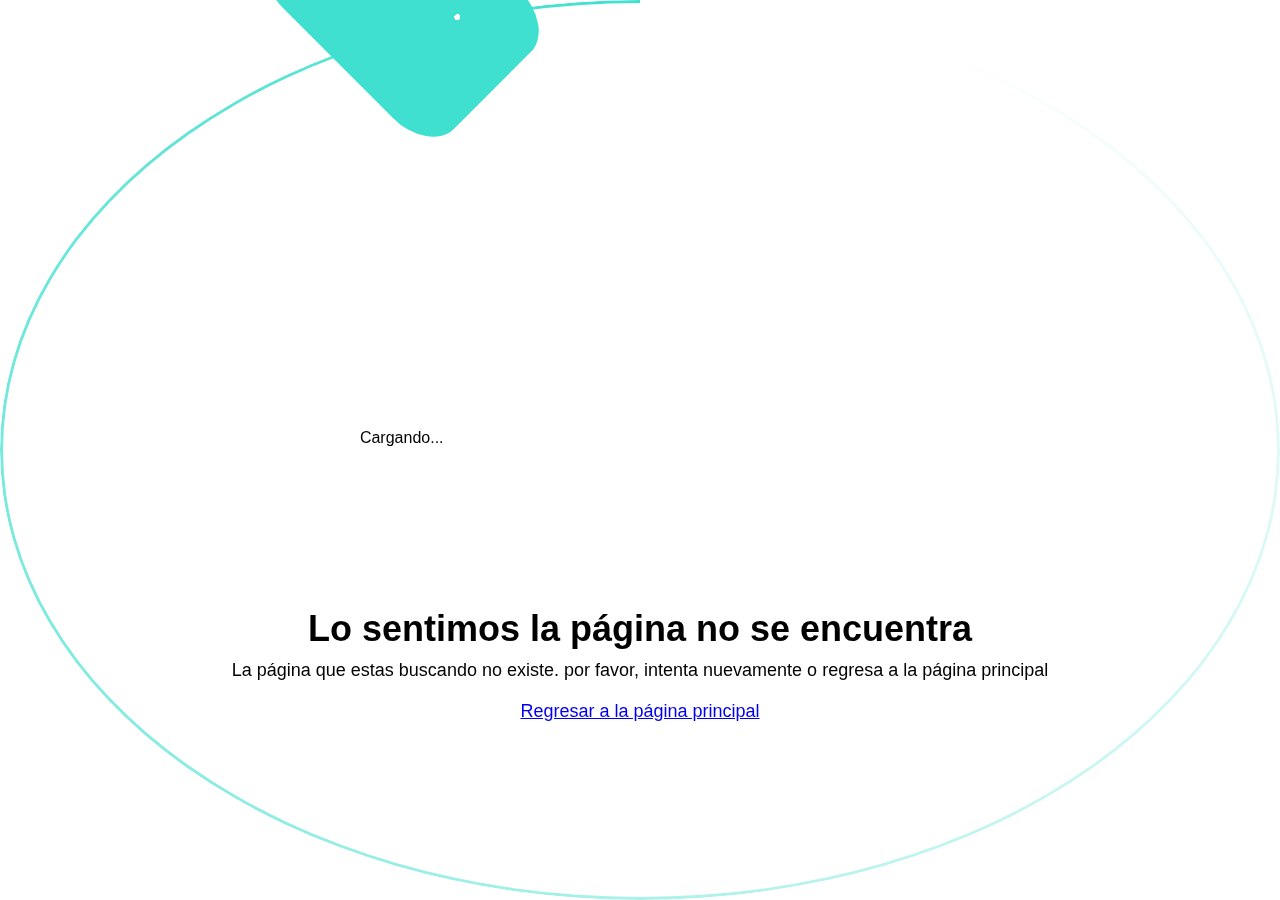
<file: contact.html>
<!DOCTYPE html>
<html lang="en">
<head>
    <meta charset="UTF-8">
    <meta name="viewport" content="width=device-width, initial-scale=1.0">
    <link href="https://cdn.jsdelivr.net/npm/bootstrap@5.0.2/dist/css/bootstrap.min.css" rel="stylesheet"
            integrity="sha384-EVSTQN3/azprG1Anm3QDgpJLIm9Nao0Yz1ztcQTwFspd3yD65VohhpuuCOmLASjC"
            crossorigin="anonymous" />
      <link rel="stylesheet" href="style.css">
    <title>Document</title>
</head>
<body class="bg-light fondo">
    <div class="container bg-light text-center">
        <div class="row justify-content-center">
            <div class="col-md-6">
                <div class="error-404">
                    <div class="spinner-fondo text-primary" role="status">
                        <span class="visually-hidden">Cargando...</span>
                    </div>
                    <h1>Lo sentimos la página no se encuentra</h1>
                    <p>La página que estas buscando no existe. por favor, intenta nuevamente o regresa a la página principal</p>
                    <a href="index.html" class="btn btn-primary">Regresar a la página principal</a>
                </div>
            </div>
        </div>
    </div>
    <script src="https://cdn.jsdelivr.net/npm/bootstrap@5.3.3/dist/js/bootstrap.bundle.min.js"
    integrity="sha384-YvpcrYf0tY3lHB60NNkmXc5s9fDVZLESaAA55NDzOxhy9GkcIdslK1eN7N6jIeHz" crossorigin="anonymous">
    </script>
</body>
</html>
</file>
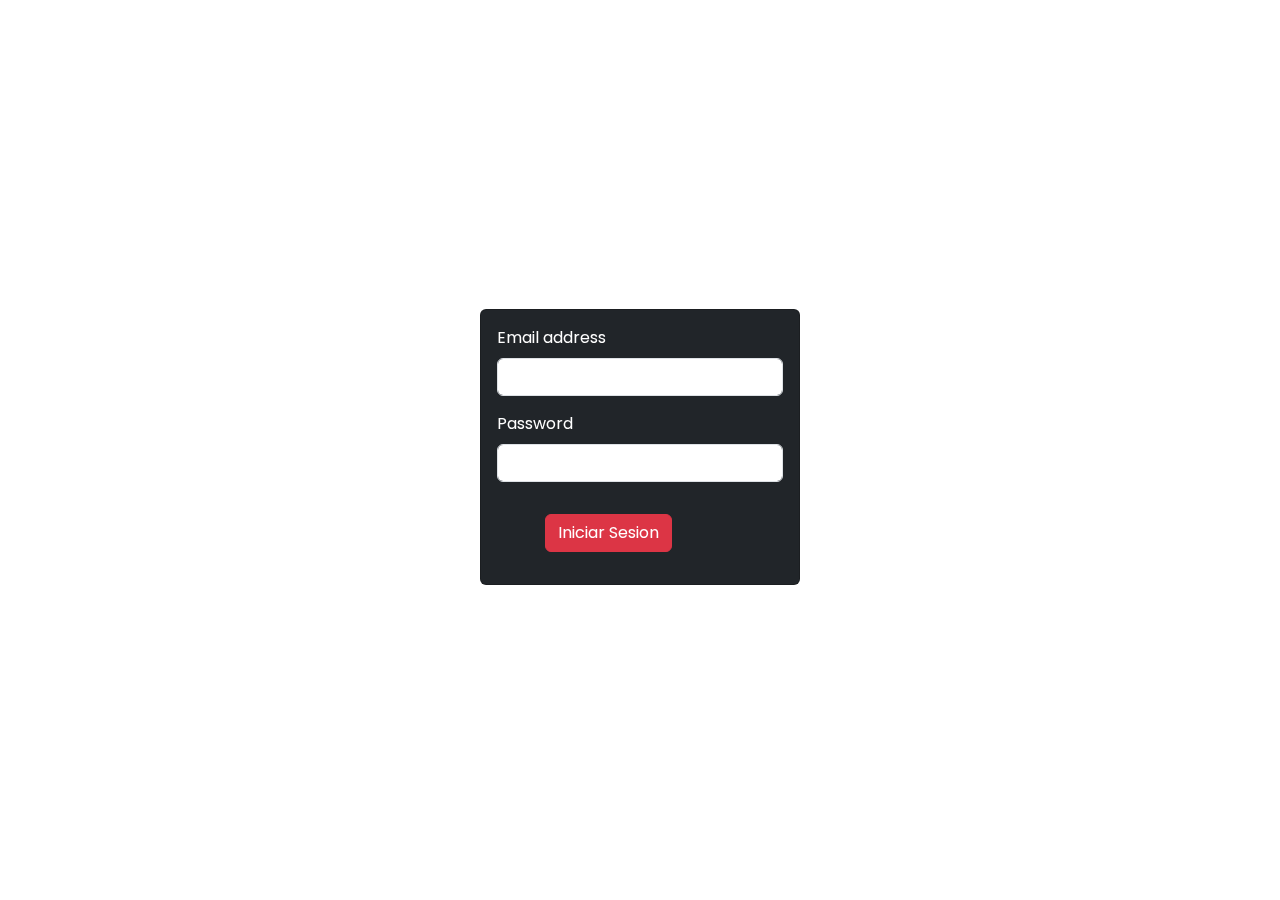
<file: login.html>
<!DOCTYPE html>
<html lang="en">

<head>
    <meta charset="UTF-8" />
    <meta name="viewport" content="width=device-width, initial-scale=1.0" />
    <link href="https://fonts.googleapis.com/css2?family=Big+Shoulders+Display:wght@100..900&family=DM+Serif+Text:ital@0;1&family=Edu+VIC+WA+NT+Beginner:wght@400..700&family=Kumbh+Sans:wght@100..900&family=Lexend+Deca:wght@100..900&family=Outfit:wght@100..900&family=Poppins:ital,wght@0,100;0,200;0,300;0,400;0,500;0,600;0,700;0,800;0,900;1,100;1,200;1,300;1,400;1,500;1,600;1,700;1,800;1,900&family=Rubik+Wet+Paint&family=Silkscreen:wght@400;700&family=Yatra+One&display=swap" rel="stylesheet">
    <link rel="stylesheet" href="style.css">
    <link href="https://cdn.jsdelivr.net/npm/bootstrap@5.3.3/dist/css/bootstrap.min.css" rel="stylesheet"
        integrity="sha384-QWTKZyjpPEjISv5WaRU9OFeRpok6YctnYmDr5pNlyT2bRjXh0JMhjY6hW+ALEwIH" crossorigin="anonymous" />
    <title>Iniciar sesión</title>
</head>

<body id="login">
    <div class="card text-bg-dark mb-3 p-3 " style="max-width: 20rem;">
        <form>
            <div class="mb-3">
                <label class="form-label">Email address</label>
                <input type="email" id="email" name="email" class="form-control" />
            </div>
            <div class="mb-3">
                <label class="form-label">Password</label>
                <input type="password" id="password" name="password" class="form-control" />
            </div>
            <p id="formLoginMessage"></p>
            <button type="submit" class="btn btn-danger mx-5 my-3">Iniciar Sesion</button>
        </form>
    </div>

    <script>
        let form = document.querySelector("form");
        const message = document.querySelector("#formLoginMessage")

        const correctEmail = 'usuario@gmail.com'
        const correctPassword = '1301'

        function validarFormulario(event) {

            if (form.elements.email.value === correctEmail && form.elements.password.value === correctPassword) {
                localStorage.setItem("email", correctEmail);
                localStorage.setItem("cart", JSON.stringify([]));
                localStorage.setItem("quantity", "0");
                window.location.href = "./index.html"
            }
            else {
                message.innerText = "Usuario o Contraseña incorrectos";
                setTimeout(() => {
                    message.innerText = "";
                }, 3000);
            } 
        };
        form.addEventListener("submit", validarFormulario);
    </script>
    <script src="logout.js"></script>
    <script src="https://cdn.jsdelivr.net/npm/bootstrap@5.3.3/dist/js/bootstrap.bundle.min.js"
        integrity="sha384-YvpcrYf0tY3lHB60NNkmXc5s9fDVZLESaAA55NDzOxhy9GkcIdslK1eN7N6jIeHz" crossorigin="anonymous">
        </script>
</body>

</html>
</file>
<file: style.css>
body {
    margin: 0;
    font-family: "Poppins", sans-serif;
    background: url(https://wallpapercave.com/wp/wp12128326.jpg) no-repeat fixed
      center;
    }
  body::before{
    content: "";
    position: fixed;
    top: 0;
    left: 0;
    width: 100%;
    height: 100%;
    background-image: url(https://wallpapercave.com/wp/wp12128326.jpg);
    background-size: cover;
    filter: saturate(0.5) brightness(0.4);
    z-index: -1;
  }
  .imagen {
    margin: 7%;
    justify-content: center;
    width: 80%;
  }
  .producto {
    text-align: center;
    font-size: 15px;
  }
  .hovnav {
    color: black;
    &:hover {
      border: #ab2415 2px;
      color: #ab2415;
    }
  }
  .colo {
    background: linear-gradient(to right, #fd0000, #ab2415);
  }
  .boton {
    margin: 3%;
    overflow: hidden;
  }
  .card {
    margin: 10px;
  }
  #login {
    display: grid;
    place-items: center;
    height: 100dvh;
    background: url(https://a2.espncdn.com/combiner/i?img=%2Fphoto%2F2020%2F0629%2Fr713850_1296x729_16-9.jpg)
      no-repeat fixed center;
  }
  .enlace {
    text-decoration: none;
    color: black;
  }
  .footer {
    background-color: #24262b;
    padding: 50px 0;
  }
  .piedepágina{
    max-width: 1170px;
    margin: auto;
  }
  .row{
    display: flex;
    flex-wrap: wrap;
  }
  ul{
    list-style: none;
  }
  .footer-col{
    width: 25%;
    padding: 0 15px;
  }
  .footer-col p{
    font-size: 18px;
    color: #ffffff;
    text-transform: capitalize;
    margin-bottom: 30px;
    font-weight: 500;
    position: relative;
  }
  .footer-col p::before{
    content: '';
    position: absolute;
    left: 0;
    bottom: -10px;
    background-color: #ab2415;
    height: 2px;
    box-sizing: border-box;
    width: 50px;
  }
  .footer-col ul li:not(:last-child){
    margin-bottom: 10px;
  }
  .footer-col ul li a{
    font-size: 16px;
    text-transform: capitalize;
    color: #ffffff;
    text-decoration: none;
    font-weight: 300;
    color: #bbbbbb;
    display: block;
    transition: all 0.3s ease;
      &:hover{
    color: #ab2415;
    padding-left: 8px;
    }
  }
  .footer-col .redes-sociales a{
    display: inline-block;
    height: 40px;
    width: 40px;
    background-color: rgba(255, 255, 255, 0.2);
    margin: 0 10px 10px 0;
    text-align: center;
    line-height: 40px;
    border-radius: 50%;
    color: #ffffff;
    transition: all 0.5s ease;
      &:hover{
        color: #24262b;
        background-color: #ab2415;
      }
  }
  .footer-col .copyright a{
    color: #ffffff;
  }
  
  @media(width <= 767px){
    .footer-col{
      width: 25%;
      padding: 0 15px;
    }
    .copyright a{
      width: 25;
      padding: 0 15px;
    }
  }
  #cart .card .me-4 {
    width: 180px;
    overflow: hidden;
    height: 120px;
    display: flex;
    align-items: center;
    border-radius: 5px;
   }
  
   #cart .card .me-4 img {
    width: 100%;
   }
  
  .material-symbols-outlined {
    color: #24262b;
    margin-top: 5%;
    font-variation-settings:
    'FILL' 0,
    'wght' 400,
    'GRAD' 0,
    'opsz' 24
  }
  *{
    margin: 0;
    padding: 0;
    box-sizing: border-box;
    font-family: 'Poppins', sans-serif;
  }
  
  #acordeon{
    display: flex;
    flex-wrap: nowrap;
    justify-content: center;
    align-items: center;
    flex-direction: row;
    min-height: 40vh;
    background: #24262b;
    padding: 0px 10px 0px 10px;
  }
  
  .accordion{
    width: 100%;
    display: flex;
    justify-content: center;
    height: 100px;
    gap: 5px;
    transition: .3s;
  }
  
  .accordion li{
    position: relative;
    /* overflow: hidden; */
    flex: 12 0 100px;
    border-radius: 5px;
    opacity: .75;
    cursor: pointer;
    transition: .3s;
  }
  
  .accordion img{
    width: 100%;
    height: 100%;
    object-fit: cover;
  }
  
  /* HOVERS */
  
  .accordion:hover{
    gap: 0
  }
  
  .accordion li:hover{
    flex: 0 1 260px;
    transform: scale(1.1);
    z-index: 10;
    opacity: 1;
  }
  
  .accordion li:hover .content{
    left: 50%;
    transform: translateX(-50%);
    opacity: 1;
  }
  @media (width <= 610) {
    .copyrigth{
      margin: auto;
    }
    #acordeon{
      display: grid;
      grid-template-columns: repeat(3, 1fr);
      grid-template-rows: repeat(2, 1fr);
    }
    .accordion img{
      width: 30%;
      height: 30%;
    }
  }
  .spinner-container{
    position: fixed;
    top: 0;
    left: 0;
    right: 0;
    bottom: 0;
    background: rgba(0, 0, 0, 0.5);
    display: flex;
    justify-content: center;
    align-items: center;
    z-index: 10000;
  }
  
  .error-404 {
    text-align: center;
    margin-top: 100px;
  }
  
  .error-404 h1{
    font-size: 36px;
    font-weight: bold;
    margin-bottom: 10px;
    animation: fadeIn 2s ease-in-out;
  }
  .error-404 p{
    font-size: 18px;
    margin-bottom: 20px;
  }
  .error-404 .btn{
    padding: 10px 20px;
    font-size: 18px;
    border-radius: 5px;
  }
  @keyframes spin{
    0%{
      transform: rotate(0deg);
    }
    100%{
      transform: rotate(360deg);
    }
  }
  @keyframes fadeIn{
    0%{
      opacity: 0;
    }
    100%{
      opacity: 1;
    }
  }
  
  .fondo {
      min-height: 100vh;
      display: flex;
      justify-content: center;
      box-sizing: border-box;
      align-items: center;
  }
  
  .spinner-fondo {
      --t: 2500ms;
      --animation: rotate var(--t) linear infinite;
      --animation2: scale var(--t) linear infinite alternate;
      width: 20rem;
      height: 20rem;
      display: flex;
    margin: 10px;
      justify-content: center;
      align-items: center;
    text-align: center;
      animation: var(--animation), var(--animation2);
  }
  
  .spinner-fondo::before,
  .spinner-fondo::after {
      content: '';
      position: absolute;
  }
  
  .spinner-fondo::before {
      inset: 0;
      border: 3px solid turquoise;
      border-radius: 50%;
      mask-image: conic-gradient(transparent 10%, black);
      animation: borderScale var(--t) linear infinite alternate;
  }
  
  .spinner-fondo::after {
      --r: 45deg;
      --scale: 2;
      width: 20%;
      height: 20%;
      background: 
          radial-gradient(circle at 30% 35%, white 3px, transparent 0),
          radial-gradient(circle at 70% 35%, white 3px, transparent 0),
          radial-gradient(circle at top center, white 6px, transparent 0),
          turquoise;
      background-position: 0 0, 0 0, 0 1.25rem;
      top: 0;
      translate: 0 -50%;
      rotate: 45deg;
      animation: var(--animation) reverse, var(--animation2);
      border-radius: 20%;
  }
  
  @keyframes rotate {
      to {
          rotate: calc(360deg + var(--r, 0deg));
      }
  }
  
  @keyframes scale {
      to {
          scale: var(--scale, 0.5);
      }
  }
  
  @keyframes borderScale {
      to {
          border: 6px solid turquoise;
      }
  }
</file>
